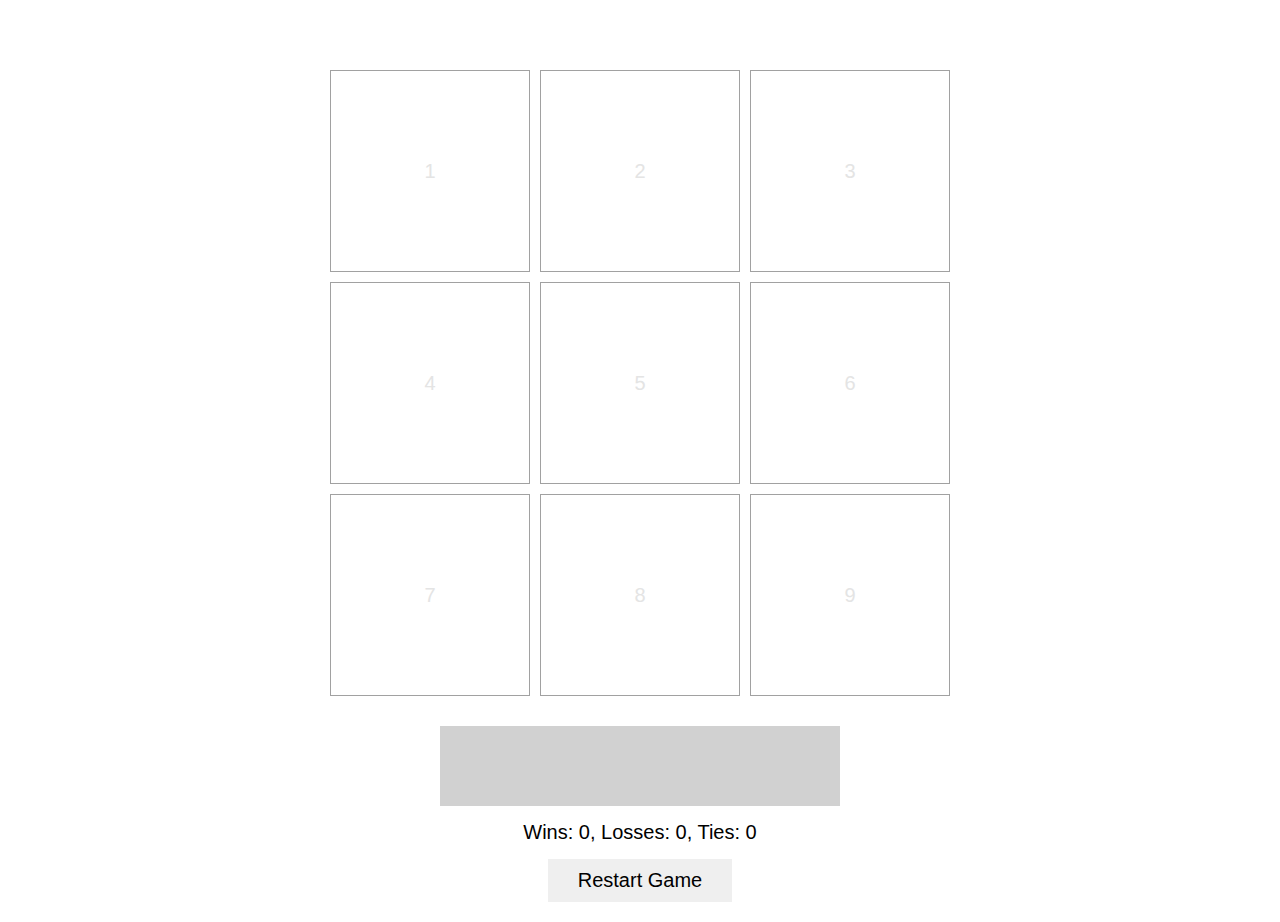
<file: index.html>
<!DOCTYPE html>
<html>
  <head>
    <title>Elias Website</title>
    <link rel="stylesheet" href="styles/better-calculator.css">
    <link rel="stylesheet" href="styles/stopwatch.css">
    <link rel="stylesheet" href="styles/general.css">
    <link rel="stylesheet" href="styles/tic-tac-toe.css">
  </head>
  <body onkeydown="handleKeydown(event);">
    <div class="tic-tac-toe-container">
      <div class="grid-container js-grid-container">
        <div class="square js-square1" onclick="squareNumber = 1;">1</div>
        <div class="square js-square2" onclick="squareNumber = 2;">2</div>
        <div class="square js-square3" onclick="squareNumber = 3;">3</div>
        <div class="square js-square4" onclick="squareNumber = 4;">4</div>
        <div class="square js-square5" onclick="squareNumber = 5;">5</div>
        <div class="square js-square6" onclick="squareNumber = 6;">6</div>
        <div class="square js-square7" onclick="squareNumber = 7;">7</div>
        <div class="square js-square8" onclick="squareNumber = 8;">8</div>
        <div class="square js-square9" onclick="squareNumber = 9;">9</div>
      </div>
  
      <div class="js-stats-container stats-container">
        <div class="result-container">
          <div class="js-result-display result-display"></div>
        </div>
  
        <div class="score-container">
          <div class="js-score-display score-display"></div>
        </div>
  
        <button class="js-start-button start-button">Restart Game</button>
      </div>
    </div>

    <!-- 
      <div class="calculator-container">
        <div class="calculation-container">
          <div class="js-calculation calculation"></div>
        </div>

        <div class="row-divider">
          <div class="column-divider">  
            <button class="digit-button" onclick="
              addValue('1');
            ">1</button>
      
            <button class="digit-button" onclick="
              addValue('4');
            ">4</button>
      
            <button class="digit-button" onclick="
              addValue('7');
            ">7</button>
      
            <button class="digit-button" onclick="
              addValue('0');
            ">0</button>
      
            <button class="clear-button" onclick="
              clearCalculation();
            ">Clear</button>
          </div>
      
          <div class="column-divider">
            <button class="digit-button" onclick="
              addValue('2');
            ">2</button>
      
            <button class="digit-button" onclick="
              addValue('5');
            ">5</button>
      
            <button class="digit-button" onclick="
              addValue('8');
            ">8</button>
      
            <button class="digit-button" onclick="
              addValue('.');
            ">.</button>
    
            <button class="delete-button" onclick="
              deletePrevious();
            ">
              Del
            </button>
          </div>
      
          <div class="column-divider">
            <button class="digit-button" onclick="
              addValue('3');
            ">3</button>
      
            <button class="digit-button" onclick="
              addValue('6');
            ">6</button>
      
            <button class="digit-button" onclick="
              addValue('9');
            ">9</button>
      
            <button class="digit-button" onclick="
              evaluateCalculation();
            ">=</button>
          </div>
      
          <div class="column-divider">
            <button class="operator" onclick="
              addValue(' + ');
            ">+</button>
      
            <button class="operator" onclick="
              addValue(' - ');
            ">-</button>
      
            <button class="operator" onclick="
              addValue(' * ');
            ">*</button>
    
            <button class="operator" onclick="
              addValue(' / ');
            ">/</button>
          </div>  
        </div>
      </div>

      <div class="stopwatch-container">
        <div class="time-display-container">
          <div class="js-time-display">00:00:00:00</div>
        </div>
    
        <div class="buttons-container">
          <button class="js-start-stop-button start-stop-button">Start</button>
          <button class="js-reset-button reset-button">Reset</button>
        </div>
      </div>

      <div>
        <div>
          Shortcut Registrar: (space ist manchmal kaputt)
        </div>
        <div>
          Space = start / stop timer
        </div>
        <div>
          Backspace = reset timer / delete character (calculator)
        </div>
        <div>
          Enter = calculate result (calculator)
        </div>
        <div>
          numbers / characters = numbers / characters from calculator
        </div>
      </div>
    -->

    <script src="scripts/calculator-no-local-storage.js"></script>
    <script src="scripts/stopwatch.js"></script>
    <script src="scripts/tic-tac-toe.js"></script>
  </body>
</html>
</file>
<file: styles/better-calculator.css>
body {
  font-family: arial;
  margin: 0;
  padding: 0;
}

.calculation {
  color: black;
  font-weight: 500;
  font-size: 40px;
}

.calculation-container {
  display: flex;
  align-items: center;
  margin: 0px 10px 20px;
  height: 40px;
  background-color: lightgrey;
  padding: 10px;
  width: 250px;
}

.digit-button,
.clear-button,
.operator,
.delete-button {
  border-radius: 999px;
  border: none;
  color: white;
  background-color: rgb(63, 63, 63);
  height: 60px;
  width: 60px;
  font-size: 25px;
  margin-bottom: 15px;
  cursor: pointer;
  transition: opacity 0.15s;
}

.digit-button:hover,
.clear-button:hover,
.operator:hover,
.delete-button:hover {
  opacity: 0.9;
}


.digit-button:active,
.clear-button:active,
.operator:active,
.delete-button:active {
  opacity: 0.7;
}

.column-divider {
  display: flex;
  flex-direction: column;
  margin-left: 10px;
}

.row-divider {
  display: flex;
  flex-direction: row;
}

.clear-button,
.delete-button {
  font-size: 16px;
}

.operator {
  background-color: orange;
}
</file>
<file: styles/general.css>
body {
  font-family: arial;
  display: flex;
  flex-direction: row;
  align-items: center;
  justify-content: center;
  column-gap: 50px;
  margin: 20px 20px;
}
</file>
<file: styles/tic-tac-toe.css>
body {
  font-family: arial;
}

.square {
  border: 1px rgb(161, 161, 161) solid;
  height: 200px;
  font-size: 20px;
  display: flex;
  align-items: center;
  justify-content: center;
  color: rgb(228, 228, 228);
}

.grid-container {
  display: grid;
  grid-template-columns: 200px 200px 200px;
  column-gap: 10px;
  row-gap: 10px;
  width: 620px;
}

.circle {
  border: 1px white solid;
  border-radius: 999px;
  background-color: green;
  color: white;
}

.rectangle {
  border: 1px white solid;
  background-color: rgb(189, 0, 0);
  color: white;
}

.result-container,
.score-container {
  display: flex;
  justify-content: center;
  align-items: center;
}

.result-container {
  font-size: 25px;
  background-color: rgb(209, 209, 209);
  height: 80px;
  width: 400px;
}

.score-container {
  font-size: 20px;
}

.stats-container {
  display: flex;
  flex-direction: column;
  align-items: center;
  width: 620px;
  margin-top: 30px;
  row-gap: 15px;
}

.start-button {
  padding: 10px 30px;
  border: none;
  font-size: 20px;
  cursor: pointer;
}

.tic-tac-toe-container {
  display: flex;
  flex-direction: column;
  align-items: center;
  justify-content: center;
  margin-top: 50px;
}
</file>
<file: styles/stopwatch.css>
.start-stop-button,
.reset-button {
  width: 100%;
  padding: 20px 20px;
  background-color: rgb(218, 218, 218);
  color: rgb(88, 88, 88);
  border: none;
  border-radius: 3px;
  font-size: 20px;
  cursor: pointer;
  transition: background-color 0.1s;
}


.start-stop-button:hover,
.reset-button:hover {
  background-color: rgb(211, 211, 211);
}

.start-stop-button:active,
.reset-button:active {
  background-color: rgb(202, 202, 202);
}

.time-display-container {
  display: flex;
  align-items: center;
  justify-content: center;
  height: 300px;
  width: 300px;
  border-radius: 999px;
  border: solid 2px rgb(218, 218, 218);
  font-size: 40px;
  color: rgb(88, 88, 88);
}

.buttons-container {
  display: flex;
  flex-direction: row;
  justify-content: center;
  align-items: center;
  width: 300px;
  margin-top: 20px;
  column-gap: 10px;
}
</file>
